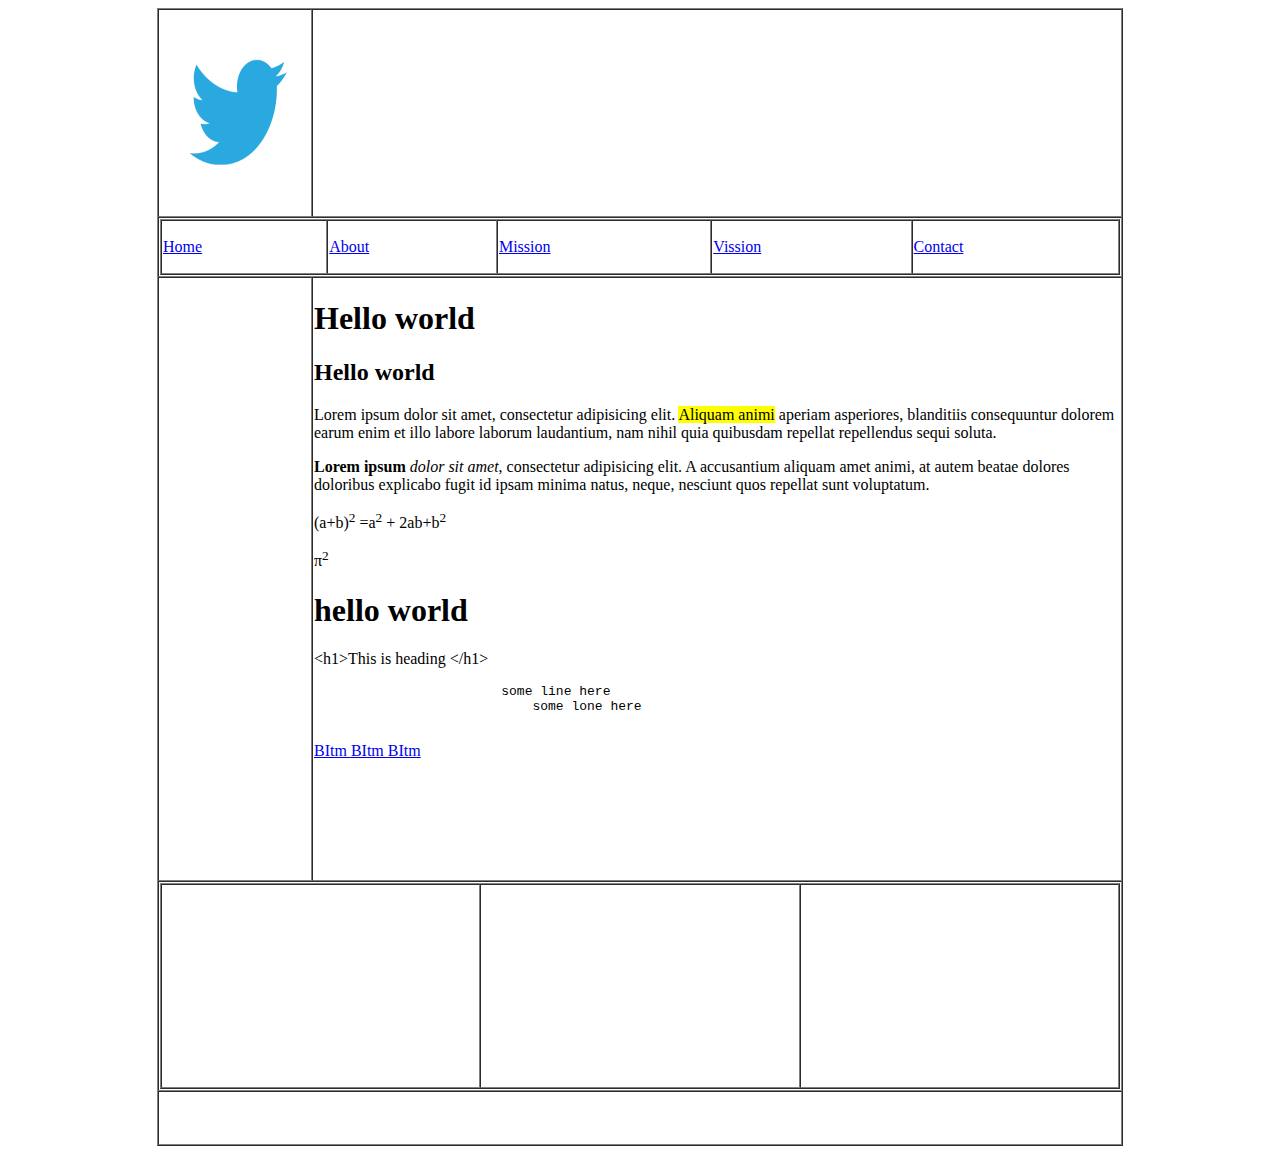
<file: index.html>
<!DOCTYPE html>
<html lang="en" xmlns="http://www.w3.org/1999/html">
<head>
    <meta charset="UTF-8" />
    <title>Class 4 Project</title>
</head>
<body>
        <table  align="center" border="1" width="960" cellspacing="0">
            <tr>
                <td height="200" width="150" >
                    <img src="img/twitter.png" alt="twitter logo" height="200" width="150" >
                </td>
                <td></td>
            </tr>
            <tr>
                <td  colspan="2">
                    <table border="1" width="960" cellspacing="0">
                        <tr>
                            <td height="50"><a href="index.html"> Home</a> </td>
                            <td><a href="about.html"> About</a></td>
                            <td> <a href="mission.html">Mission</a></td>
                            <td> <a href="vission.html">Vission</a></td>
                            <td> <a href="contact.html">Contact</a></td>
                        </tr>

                    </table>
                </td>
            </tr>
            <tr>
                <td height="600"></td>
                <td valign="top">
                    <h1>Hello world</h1>
                    <h2>Hello world</h2>
                    <P>

                        Lorem ipsum </b> dolor sit amet,<i></i> consectetur adipisicing elit. <mark>Aliquam animi</mark> aperiam asperiores, blanditiis consequuntur dolorem earum enim et illo labore laborum laudantium, nam nihil quia quibusdam repellat repellendus sequi soluta.
                    </P>
                    <p id="lorem">
                    <strong>Lorem ipsum </strong> <em>dolor sit amet</em>, consectetur adipisicing elit. A accusantium aliquam amet animi, at autem beatae dolores doloribus explicabo fugit id ipsam minima natus, neque, nesciunt quos repellat sunt voluptatum.
                    <p/>
                    <p>
                        (a+b)<sup>2</sup> =a<sup>2</sup> + 2ab+b<sup>2</sup>
                    </p>
                    <p>
                        <span>&pi;</span><sup>2</sup>
                    </p>

                    <p><h1 >hello world</h1></p>

                    <p>
                        <span>&lt;h1&gt;This is heading &lt;/h1&gt;</span>
                    </p>
                    <pre>
                        some line here
                            some lone here
                    </pre>
                    <a href="https://bitm.org.bd" target="_blank" > BItm </a>
                    <a href="https://bitm.org.bd" target="_parent" > BItm </a>
                    <a href="https://bitm.org.bd" target="_self" > BItm </a>
                </td>
            </tr>
            <tr>
                <td  colspan="2" height="200">
                    <table border="1" width="960" cellspacing="0">
                        <tr>
                            <td height="200"></td>
                            <td></td>
                            <td></td>
                        </tr>

                    </table>
                </td>
            </tr>
            <tr>
                <td colspan="2" height="50"></td>
            </tr>
        </table>
</body>
</html>
</file>
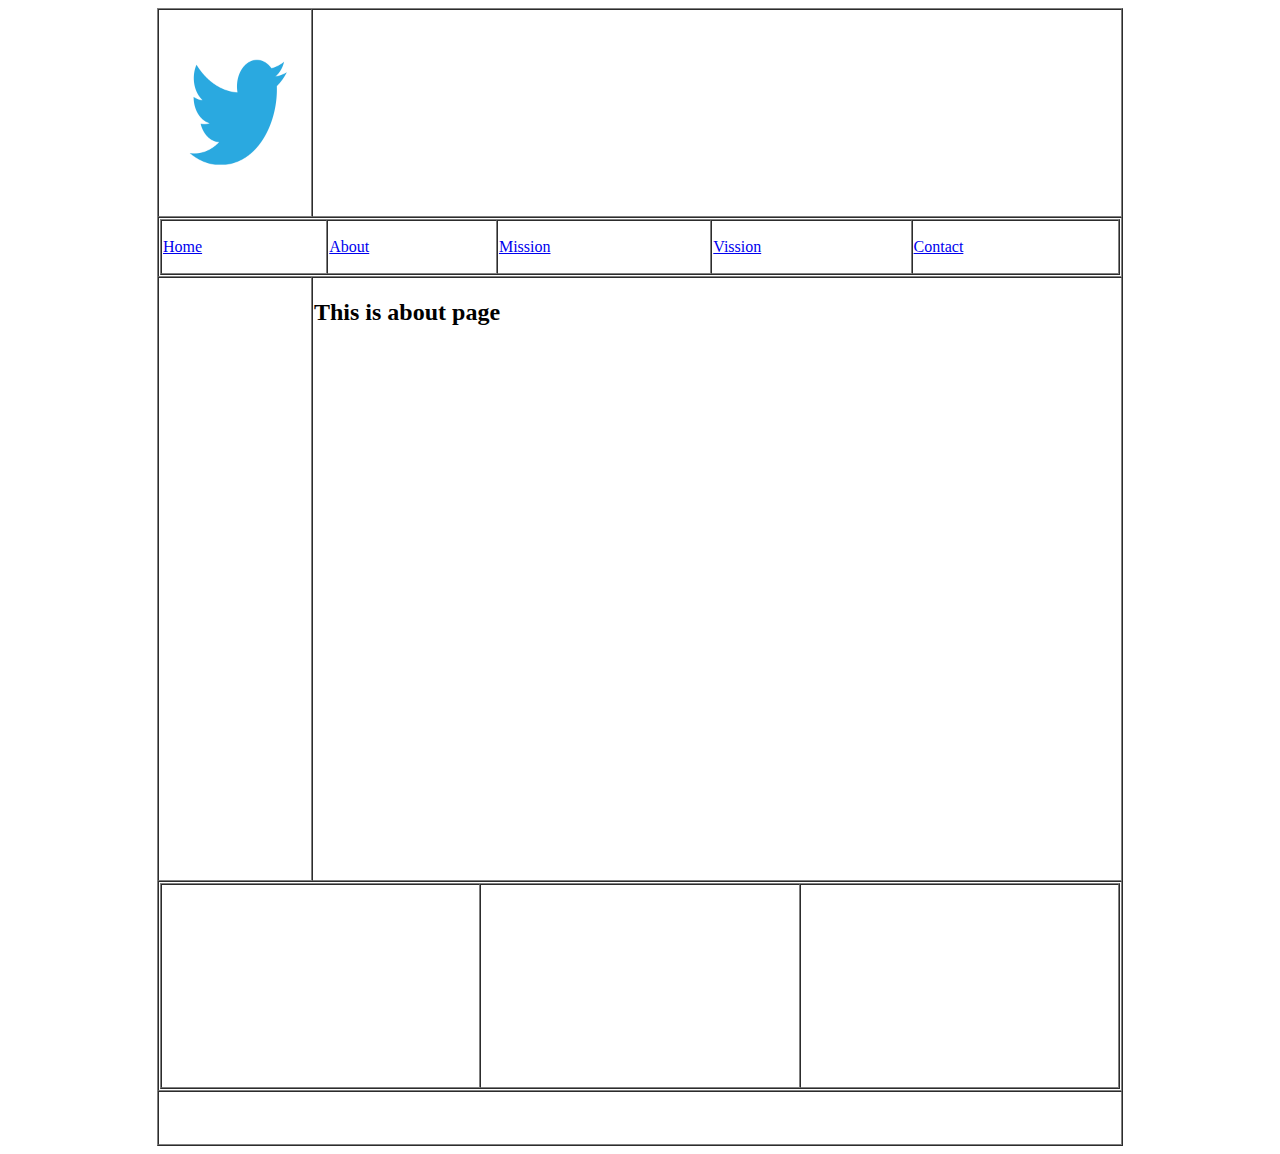
<file: about.html>
<!DOCTYPE html>
<html lang="en" xmlns="http://www.w3.org/1999/html">
<head>
    <meta charset="UTF-8" />
    <title>Class 4 Project</title>
</head>
<body>
<table  align="center" border="1" width="960" cellspacing="0">
    <tr>
        <td height="200" width="150" >
            <img src="img/twitter.png" alt="twitter logo" height="200" width="150" >
        </td>
        <td></td>
    </tr>
    <tr>
        <td  colspan="2">
            <table border="1" width="960" cellspacing="0" valign="center">
                <tr>
                    <td height="50"><a href="index.html"> Home</a> </td>
                    <td><a href="about.html"> About</a></td>
                    <td> <a href="mission.html">Mission</a></td>
                    <td> <a href="vission.html">Vission</a></td>
                    <td> <a href="contact.html">Contact</a></td>
                </tr>

            </table>
        </td>
    </tr>
    <tr>
        <td height="600"></td>
        <td valign="top">
            <h2>This is about page</h2>
        </td>
    </tr>
    <tr>
        <td  colspan="2" height="200">
            <table border="1" width="960" cellspacing="0">
                <tr>
                    <td height="200"></td>
                    <td></td>
                    <td></td>
                </tr>

            </table>
        </td>
    </tr>
    <tr>
        <td colspan="2" height="50"></td>
    </tr>
</table>
</body>
</html>
</file>
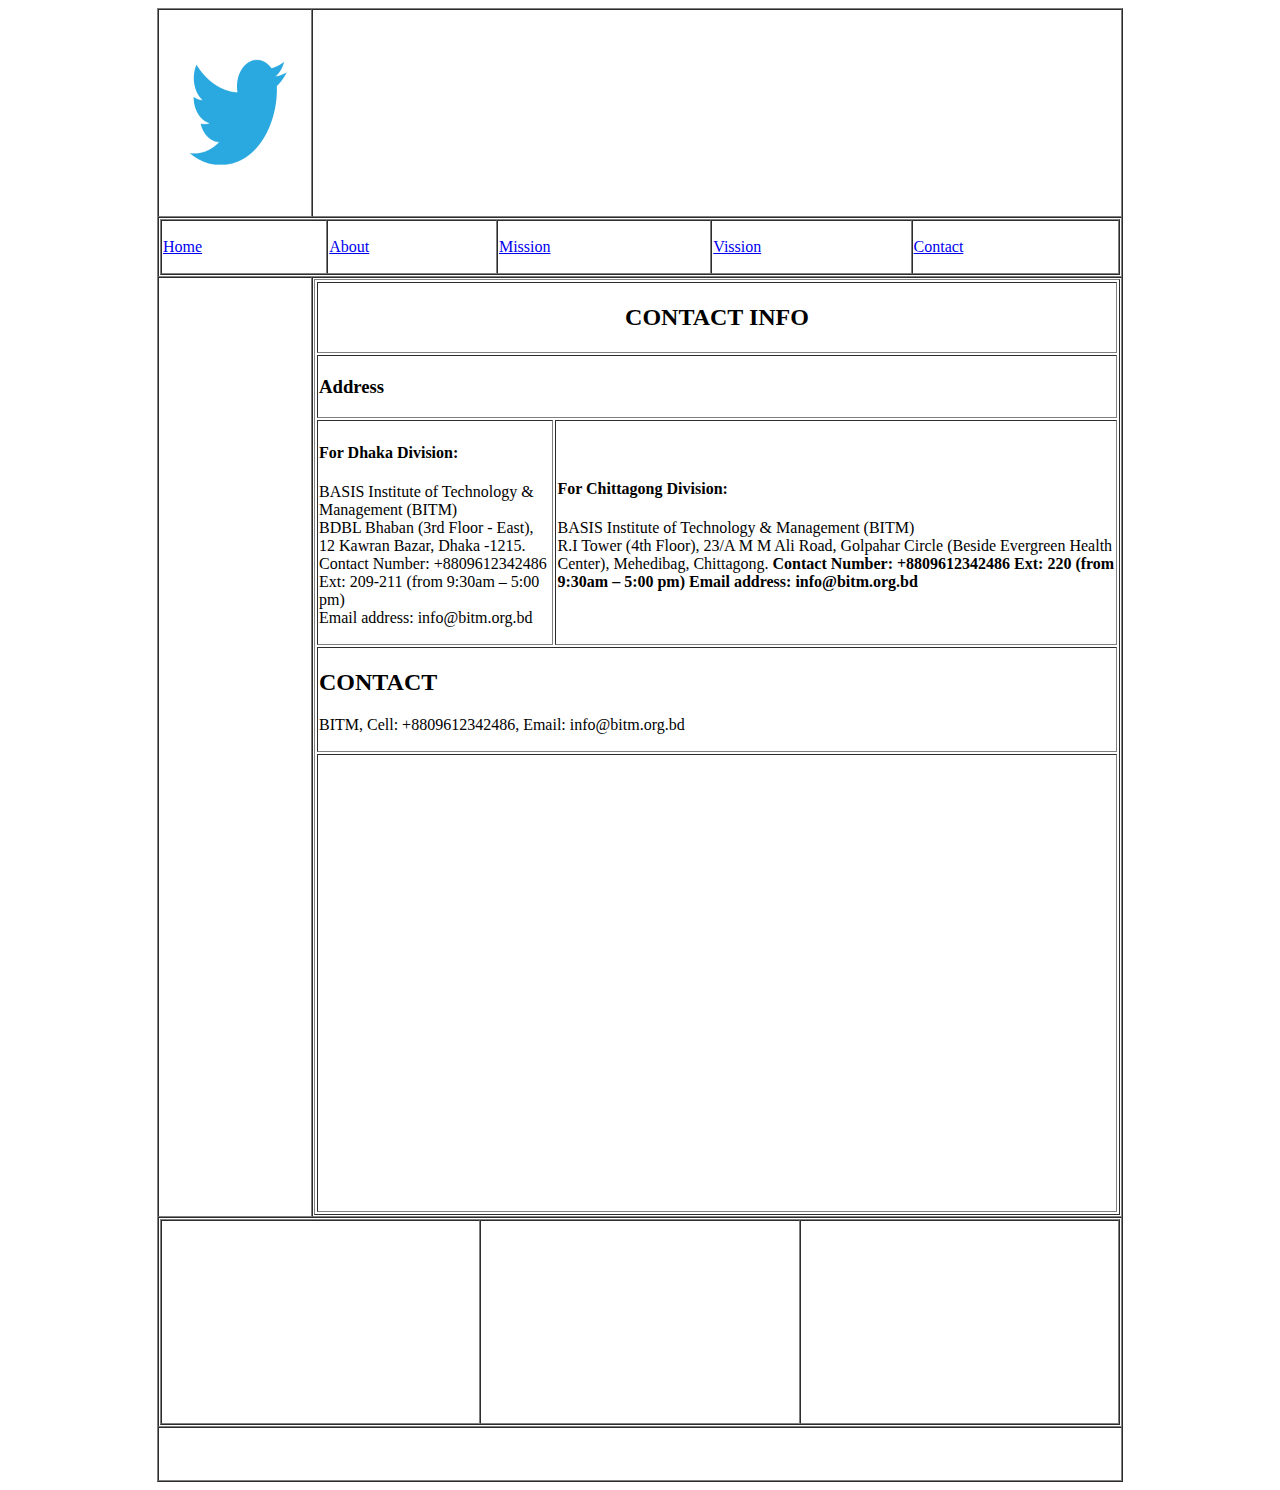
<file: contact.html>
<!DOCTYPE html>
<html lang="en" xmlns="http://www.w3.org/1999/html">
<head>
    <meta charset="UTF-8" />
    <title>Class 4 Project</title>
</head>
<body>
<table  align="center" border="1" width="960" cellspacing="0">
    <tr>
        <td height="200" width="150" >
            <img src="img/twitter.png" alt="twitter logo" height="200" width="150" >
        </td>
        <td></td>
    </tr>
    <tr>
        <td  colspan="2">
            <table border="1" width="960" cellspacing="0">
                <tr>
                    <td height="50"><a href="index.html"> Home</a> </td>
                    <td><a href="about.html"> About</a></td>
                    <td> <a href="mission.html">Mission</a></td>
                    <td> <a href="vission.html">Vission</a></td>
                    <td> <a href="contact.html">Contact</a></td>
                </tr>

            </table>
        </td>
    </tr>
    <tr>
        <td height="600"></td>
        <td valign="top">
            <table border="1" width="100%">
                <tr>
                    <td colspan="2">
                        <h2 align="center">CONTACT INFO</h2>
                    </td>
                </tr>
                <tr>
                    <td colspan="2">
                        <h3>Address</h3>
                    </td>
                </tr>
                <tr>
                    <td >
                        <h4>For Dhaka Division:</h4>
                        <p>
                            BASIS Institute of Technology & Management (BITM) <br/>
                            BDBL Bhaban (3rd Floor - East), 12 Kawran Bazar, Dhaka -1215.<br/>
                            Contact Number: +8809612342486 Ext: 209-211 (from 9:30am – 5:00 pm)<br/>
                            Email address: info@bitm.org.bd
                        </p>

                    </td>
                    <td>
                        <h4>For Chittagong Division:</h4>
                        <p>
                        BASIS Institute of Technology & Management (BITM)<br/>
                        R.I Tower (4th Floor), 23/A M M Ali Road, Golpahar Circle (Beside Evergreen Health Center), Mehedibag, Chittagong.<b/>
                        Contact Number: +8809612342486 Ext: 220 (from 9:30am – 5:00 pm)<b/>
                        Email address: info@bitm.org.bd
                        </p>

                    </td>
                </tr>
                <tr>
                    <td colspan="2">
                        <h2>CONTACT</h2>
                        <p> BITM, Cell: +8809612342486, Email: info@bitm.org.bd</p>
                    </td>
                </tr>
                <tr>
                    <td colspan="2">
                        <iframe src="https://www.google.com/maps/embed?pb=!1m18!1m12!1m3!1d3651.902304719807!2d90.39108011445587!3d23.75086299467668!2m3!1f0!2f0!3f0!3m2!1i1024!2i768!4f13.1!3m3!1m2!1s0x3755b8bd552c2b3b%3A0x4e70f117856f0c22!2sBASIS%20Institute%20of%20Technology%20%26%20Management%20(BITM)!5e0!3m2!1sen!2sbd!4v1642582529999!5m2!1sen!2sbd" width="100%" height="450" style="border:0;" allowfullscreen="" loading="lazy"></iframe>

                    </td>
                </tr>

            </table>
        </td>
    </tr>
    <tr>
        <td  colspan="2" height="200">
            <table border="1" width="960" cellspacing="0">
                <tr>
                    <td height="200"></td>
                    <td></td>
                    <td></td>
                </tr>

            </table>
        </td>
    </tr>
    <tr>
        <td colspan="2" height="50"></td>
    </tr>
</table>
</body>
</html>
</file>
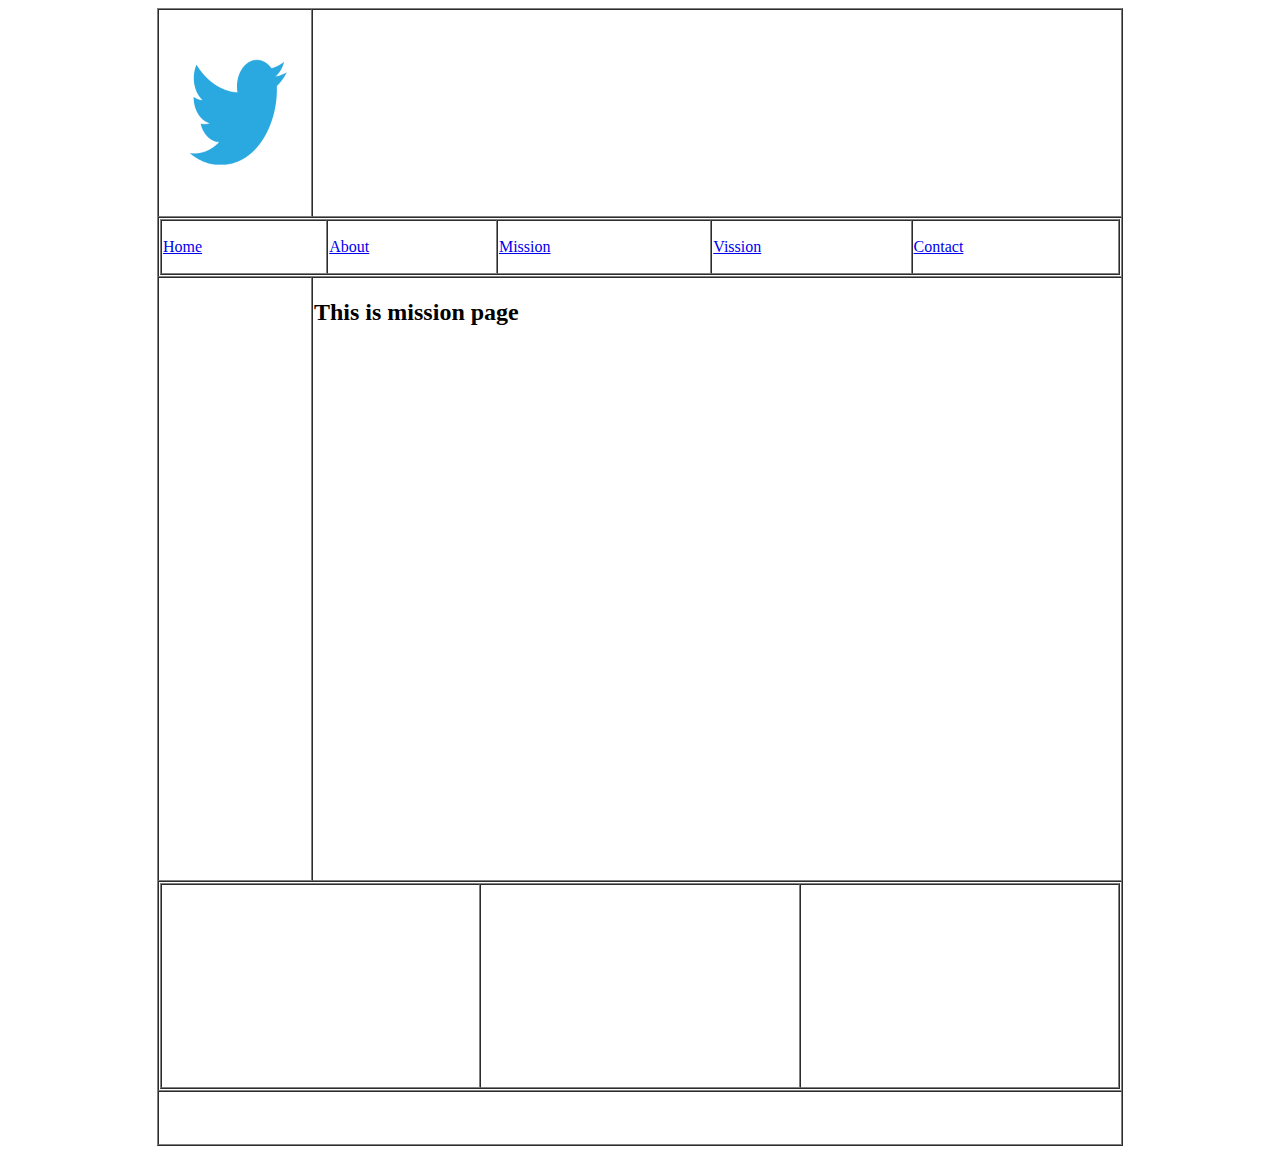
<file: mission.html>
<!DOCTYPE html>
<html lang="en" xmlns="http://www.w3.org/1999/html">
<head>
    <meta charset="UTF-8" />
    <title>Class 4 Project</title>
</head>
<body>
<table  align="center" border="1" width="960" cellspacing="0">
    <tr>
        <td height="200" width="150" >
            <img src="img/twitter.png" alt="twitter logo" height="200" width="150" >
        </td>
        <td></td>
    </tr>
    <tr>
        <td  colspan="2">
            <table border="1" width="960" cellspacing="0">
                <tr>
                    <td height="50"><a href="index.html"> Home</a> </td>
                    <td><a href="about.html"> About</a></td>
                    <td> <a href="mission.html">Mission</a></td>
                    <td> <a href="vission.html">Vission</a></td>
                    <td> <a href="contact.html">Contact</a></td>
                </tr>

            </table>
        </td>
    </tr>
    <tr>
        <td height="600"></td>
        <td valign="top">
           <h2> This is mission page</h2>
        </td>
    </tr>
    <tr>
        <td  colspan="2" height="200">
            <table border="1" width="960" cellspacing="0">
                <tr>
                    <td height="200"></td>
                    <td></td>
                    <td></td>
                </tr>

            </table>
        </td>
    </tr>
    <tr>
        <td colspan="2" height="50"></td>
    </tr>
</table>
</body>
</html>
</file>
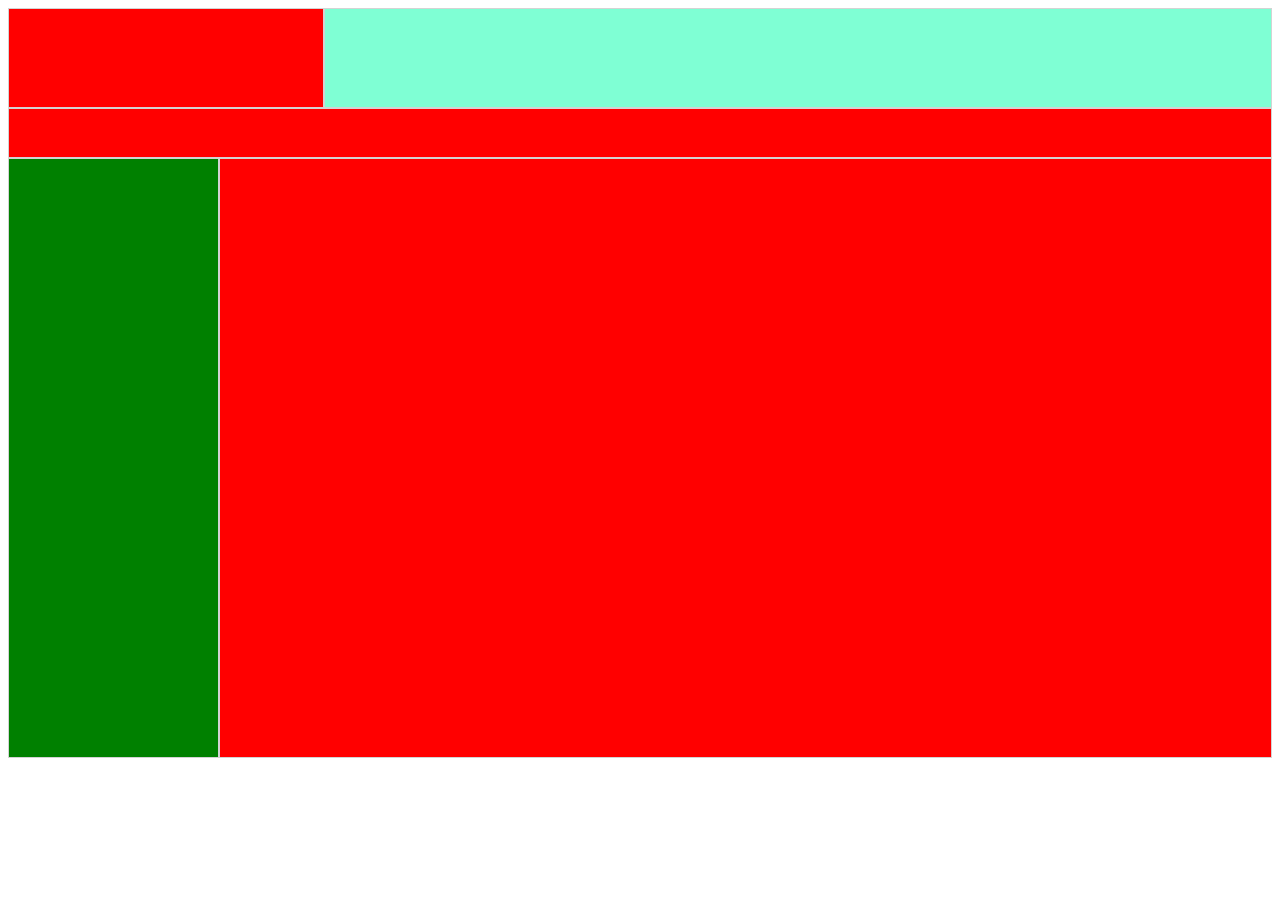
<file: style.html>
<!DOCTYPE html>
<html lang="en">
<head>
    <meta charset="UTF-8">
    <title>Title</title>
    <link rel="stylesheet" href="css/style.css">
    <style>
        /*
        .test{
            height: 200px;
            width: 200px;
            background-color:aqua;
            float:left;
            padding: 35px;
            border: 100px solid lightblue;
            box-sizing: border-box;
        }
        .test1{
            height: 250px;
            width: 400px;
            background-color: bisque;
            float: left;
        }
       */
    </style>
</head>
<body>
<!--    <div class="test"> Hello BITM</div>-->
<!--    <div class="test1"></div>-->
    <div class="col-3 h-100 bg-red "></div>
    <div class="col-9 h-100 bg-light "></div>
    <div class="col-12 h-50 bg-red"></div>
    <div class="col-2 h-600 bg-green"></div>
    <div class="col-10 h-600 bg-red"></div>

</body>
</html>
</file>
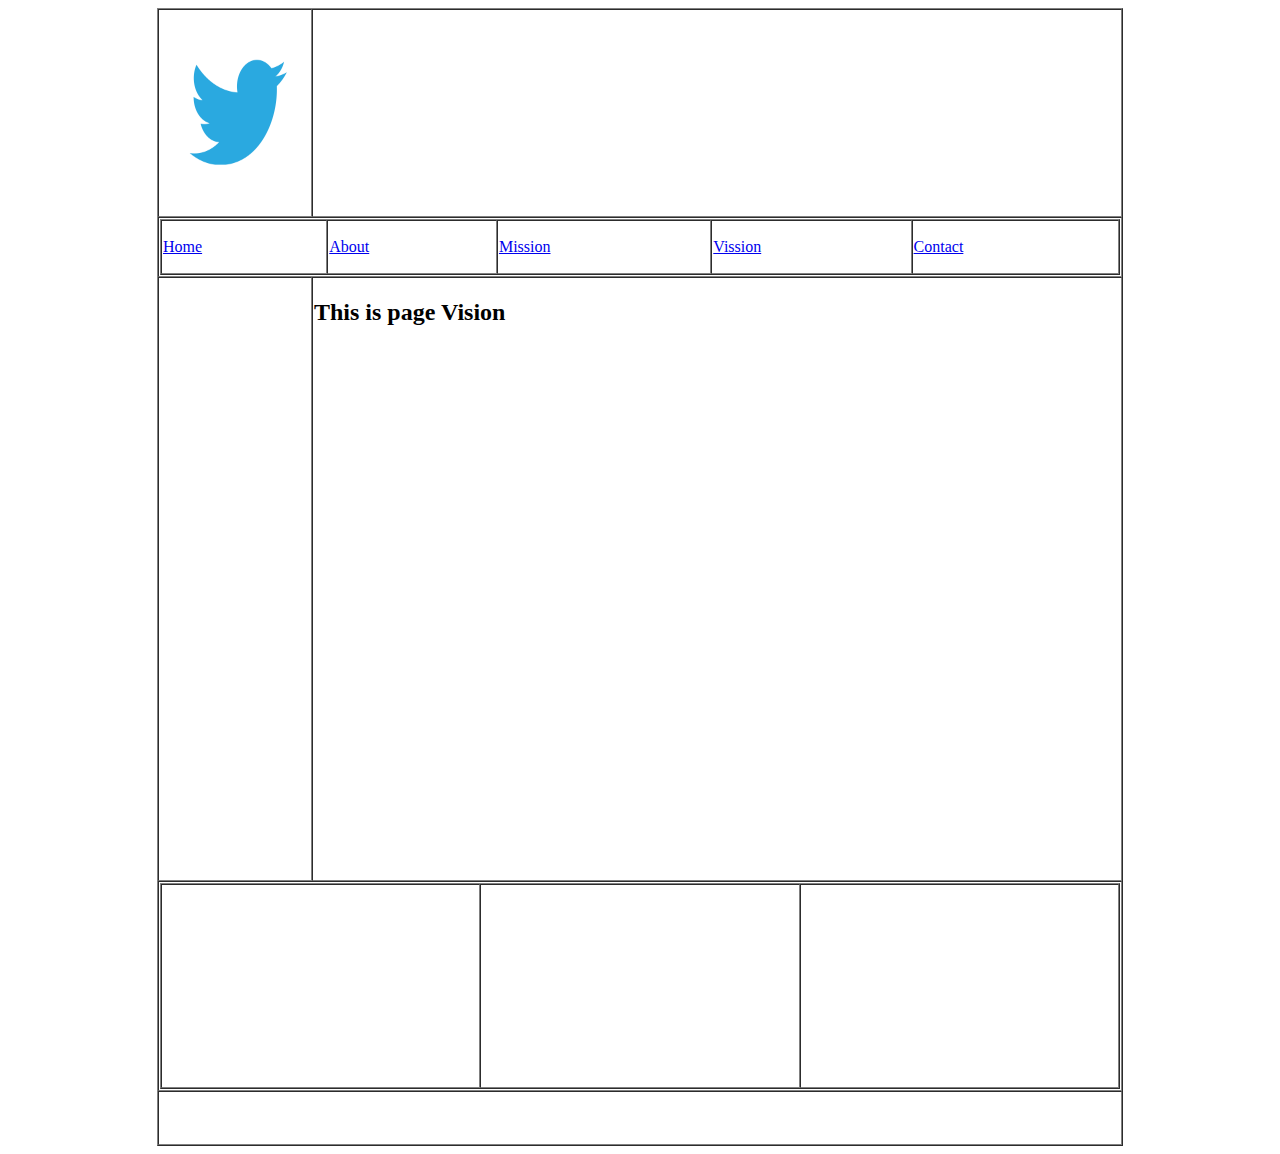
<file: vission.html>
<!DOCTYPE html>
<html lang="en" xmlns="http://www.w3.org/1999/html">
<head>
    <meta charset="UTF-8" />
    <title>Class 4 Project</title>
</head>
<body>
<table  align="center" border="1" width="960" cellspacing="0">
    <tr>
        <td height="200" width="150" >
            <img src="img/twitter.png" alt="twitter logo" height="200" width="150" >
        </td>
        <td></td>
    </tr>
    <tr>
        <td  colspan="2">
            <table border="1" width="960" cellspacing="0">
                <tr>
                    <td height="50"><a href="index.html"> Home</a> </td>
                    <td><a href="about.html"> About</a></td>
                    <td> <a href="mission.html">Mission</a></td>
                    <td> <a href="vission.html">Vission</a></td>
                    <td> <a href="contact.html">Contact</a></td>
                </tr>

            </table>
        </td>
    </tr>
    <tr>
        <td height="600"></td>
        <td valign="top">
            <h2> This is page Vision</h2>
        </td>
    </tr>
    <tr>
        <td  colspan="2" height="200">
            <table border="1" width="960" cellspacing="0">
                <tr>
                    <td height="200"></td>
                    <td></td>
                    <td></td>
                </tr>

            </table>
        </td>
    </tr>
    <tr>
        <td colspan="2" height="50"></td>
    </tr>
</table>
</body>
</html>
</file>
<file: css/style.css>
*{
    box-sizing: border-box;
}


.col-1{width: 8.33%;}
.col-2{width: 16.66%;}
.col-3{width: 25%;}
.col-4{width: 33.33%;}
.col-5{width: 41.66%;}
.col-6{width: 50%;}
.col-7{width: 58.33%;}
.col-8{width: 66.33%;}
.col-9{width: 75%;}
.col-10{width: 83.33%;}
.col-11{width: 92.66%;}
.col-12{width: 100%;}

[class*='col-']{
    float: left;
    border: 1px solid lightgray;
}

.row:after{
    content: '';
    clear: both;
    display: block;
}

.h-50{height: 50px;}
.h-100{height: 100px;}
.h-150{height: 150px;}
.h-200{height: 200px;}
.h-600{height: 600px;}

.bg-red{ background-color: red}
.bg-green{background-color: green}
.bg-light{background-color: aquamarine}
</file>
